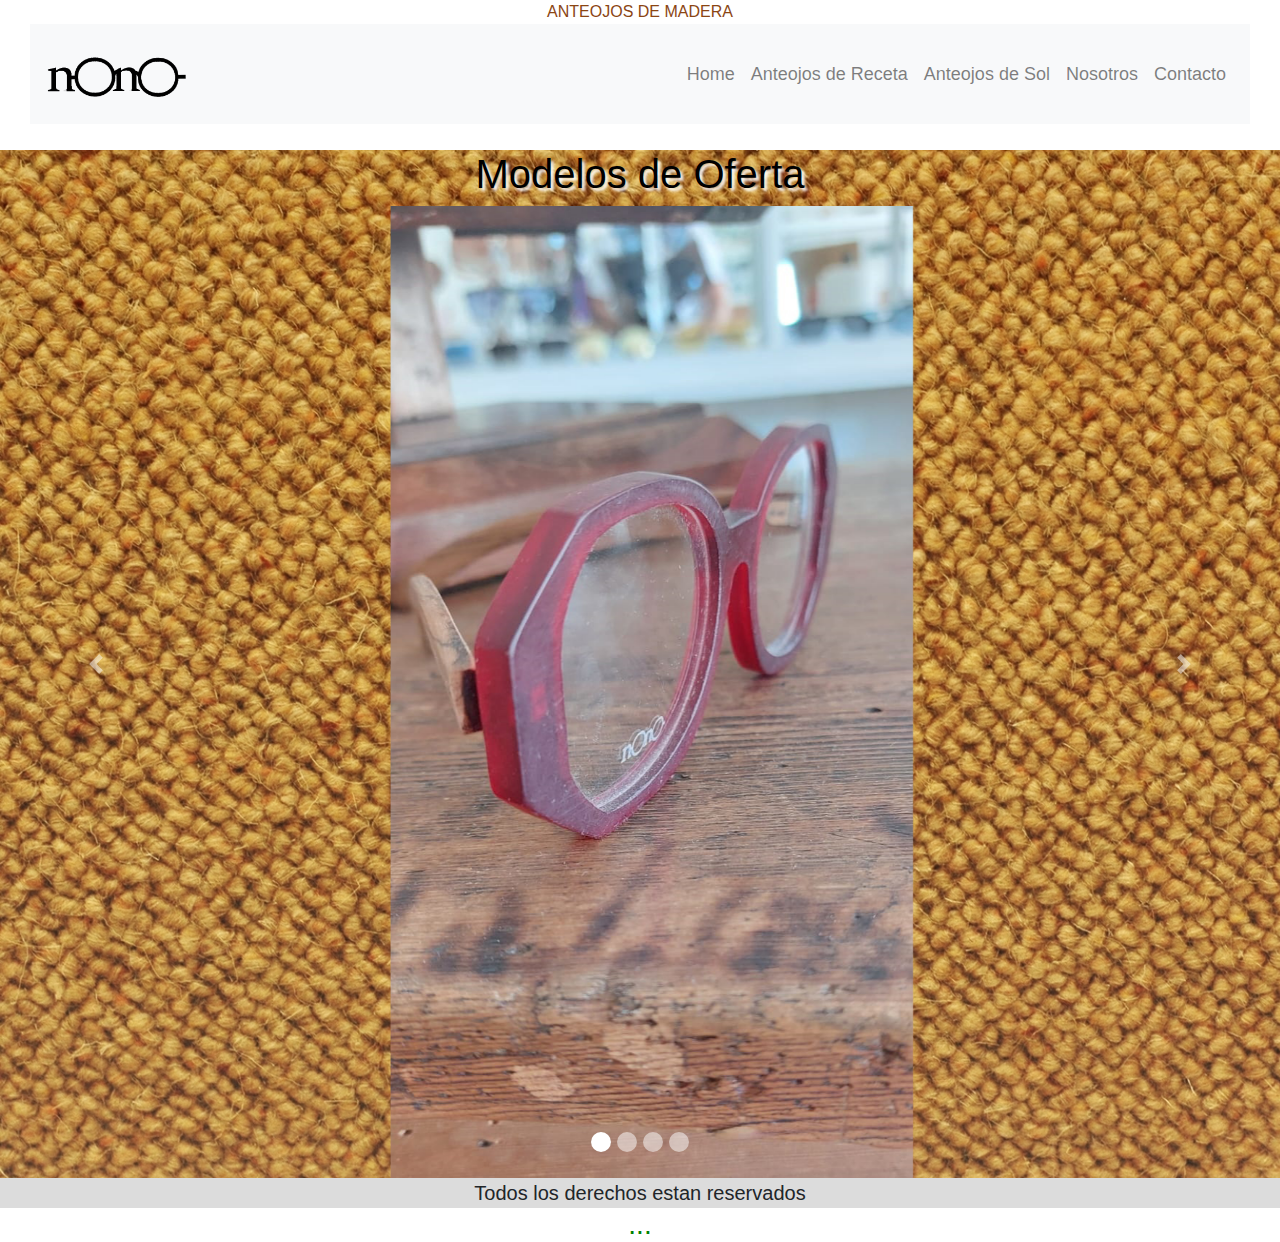
<file: index.html>
<!DOCTYPE html>
<html lang="es">
<head>
    <meta charset="UTF-8">
    <meta http-equiv="X-UA-Compatible" content="IE=edge">
    <meta name="viewport" content="width=device-width, initial-scale=1.0">
    <meta charset="UTF-8">
	<meta name="description" content="Encontrá nuestros modelos en variedad de colores. Comprá seguro con envío a tu domicilio. Mirá los colores y modelos en el eshop.">
	<meta name="keywords" content="OPTICA, ANTEOJOS, MADERA, VISTA, OJOS, ARTESANAL, MARCOS, GAFAS, SOL, VISUAL, LENTES, OPTICAS">
    <meta name="ROBOTS" content="ALL">
    <link rel="stylesheet" href="https://maxcdn.bootstrapcdn.com/bootstrap/4.5.2/css/bootstrap.min.css">
    <script src="https://ajax.googleapis.com/ajax/libs/jquery/3.5.1/jquery.min.js"></script>
    <script src="https://cdnjs.cloudflare.com/ajax/libs/popper.js/1.16.0/umd/popper.min.js"></script>
    <script src="https://maxcdn.bootstrapcdn.com/bootstrap/4.5.2/js/bootstrap.min.js"></script>

    <link rel="stylesheet" href="style.css">
    <title>Nono</title>
</head>
<body>
    		<header class="header">
            <div class="header header__titulo">ANTEOJOS DE MADERA</div>
        
            <nav class="navbar navbar-expand-md navbar-light bg-light">
                <a class="navbar__brand" href="index.html">
                    <img src="nono1.png" height="140px" class="d-inline-block align-top" alt="logo">
                </a>
    
                <div class="collapse navbar-collapse justify-content-end" id="navbarNav">
                    <ul class="navbar-nav text-center">
                        <li class="nav-item">
                            <a id="homeLink" class="nav-link nav-item__home" href="index.html">Home</a>
                        </li>
                        <li class="nav-item">
                            <a id="recetaLink" class="nav-link nav-item__receta" href="receta.html">Anteojos de Receta</a>
                        </li>
                        <li class="nav-item">
                            <a id="solLink" class="nav-link nav-item__sol" href="sol.html">Anteojos de Sol</a>
                        </li>
                        <li class="nav-item">
                            <a id="nosotrosLink" class="nav-link nav-item__nosotros" href="nosotros.html">Nosotros</a>
                        </li>
                        <li class="nav-item">
                            <a id="contactoLink" class="nav-link nav-item__contacto" href="contacto.html">Contacto</a>
                        </li>
                    </ul>
                </div>
            </nav>
    </header>

<main>
    <section class="ofertasimg">
        <div class="sec ofertasimg__carousel">
            <div id="demo" class="carousel slide" data-ride="carousel">
                    <ul class="carousel-indicators">
                    
                    <li data-target="#demo" data-slide-to="0" class="active"></li>
                    <li data-target="#demo" data-slide-to="1"></li>
                    <li data-target="#demo" data-slide-to="2"></li>
                    <li data-target="#demo" data-slide-to="3"></li>
            
                    
                    
                </ul>
    
                <h1 class="ofertasimg__di" id="oferta">Modelos de Oferta</h1>
                <div class="carousel-inner">
                    
                    <div class="carousel-item active carousel1">
                        
                        <img src="c1.png" class="center-block carousel1__img1" alt="modelo1" width="1300" height="720">
                    </div>
                    <div class="carousel-item">
                        <img src="c2.png" alt="modelo2" width="1300" height="720" class="carousel1__img2">
                    </div>
                    <div class="carousel-item">
                        <img src="c3.png" alt="modelo3" width="1300" height="720" class="carousel1__img3">
                    </div>
                                                
                </div>
    
                
                <a class="carousel-control-prev" href="#demo" data-slide="prev">
                    
                    <span class="carousel-control-prev-icon"></span>
                    
                </a>
                <a class="carousel-control-next" href="#demo" data-slide="next">
                    
                    <span class="carousel-control-next-icon"></span>
                </a>
            </div>
    
        </div>
    </section>
    
</main>

<footer>
    <div class="foot foot--div">Todos los derechos estan reservados</div>
    <h3 class="foot__h3">...</h3>
</footer>

<script src="https://ajax.googleapis.com/ajax/libs/jquery/3.5.1/jquery.min.js"></script>
    <script src="https://cdnjs.cloudflare.com/ajax/libs/popper.js/1.16.0/umd/popper.min.js"></script>
    <script src="https://maxcdn.bootstrapcdn.com/bootstrap/4.5.2/js/bootstrap.min.js"></script>
</body>
</html>
</file>
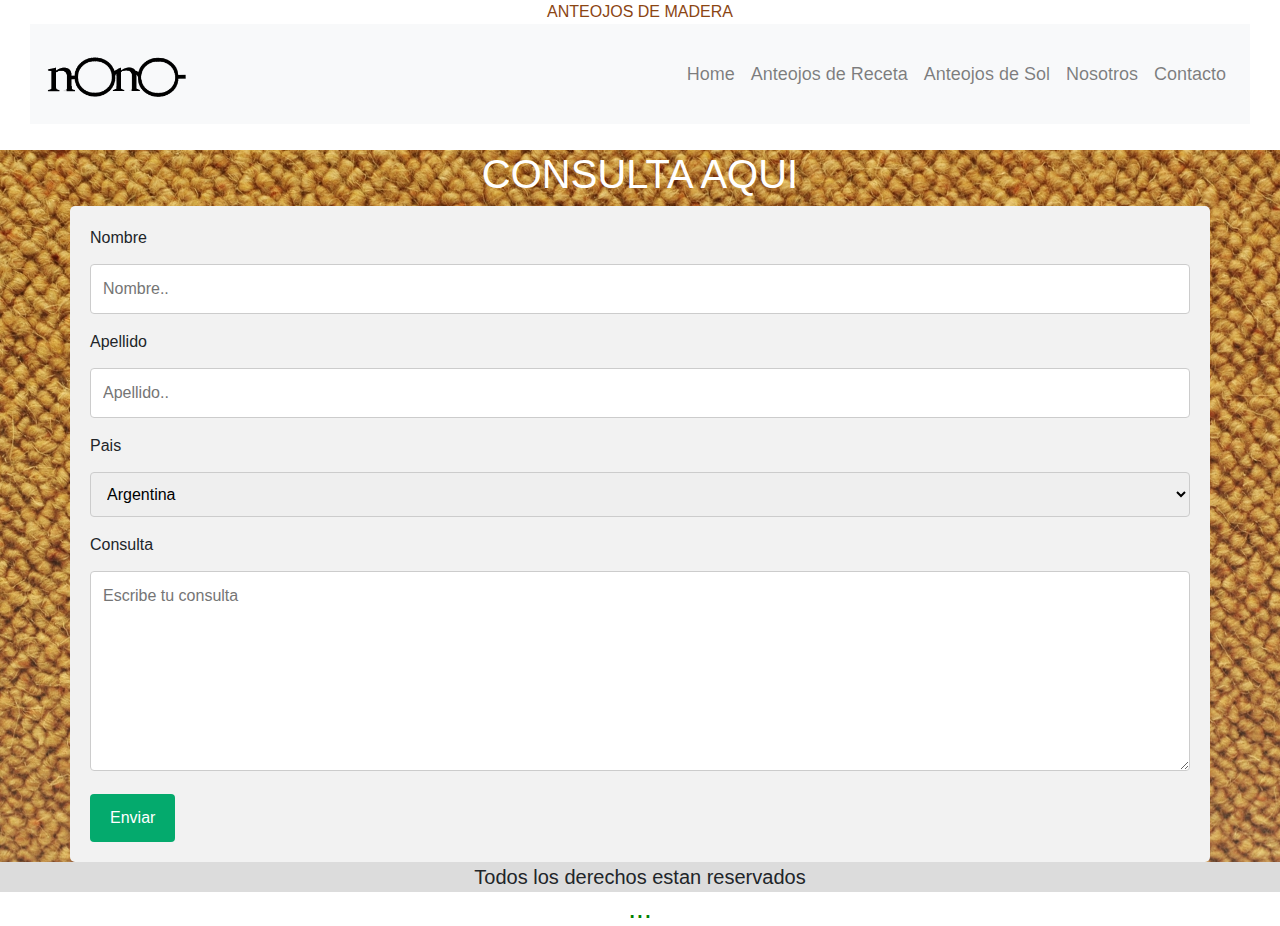
<file: contacto.html>
<!DOCTYPE html>
<html lang="es">
<head>
    <meta charset="UTF-8">
    <meta http-equiv="X-UA-Compatible" content="IE=edge">
    <meta name="viewport" content="width=device-width, initial-scale=1.0">
    <meta name="description" content="Encontrá nuestros modelos en variedad de colores. Comprá seguro con envío a tu domicilio. Mirá los colores y modelos en el eshop.">
	<meta name="keywords" content="OPTICA, ANTEOJOS, MADERA, VISTA, OJOS, ARTESANAL, MARCOS, GAFAS, SOL, VISUAL, LENTES, OPTICAS">
    <meta name="ROBOTS" content="ALL">
    <link rel="stylesheet" href="https://maxcdn.bootstrapcdn.com/bootstrap/4.5.2/css/bootstrap.min.css">
    <script src="https://ajax.googleapis.com/ajax/libs/jquery/3.5.1/jquery.min.js"></script>
    <script src="https://cdnjs.cloudflare.com/ajax/libs/popper.js/1.16.0/umd/popper.min.js"></script>
    <script src="https://maxcdn.bootstrapcdn.com/bootstrap/4.5.2/js/bootstrap.min.js"></script>

    <link rel="stylesheet" href="style.css">
    <title>Nono</title>
</head>
<body>
    		<header class="header">
            <div class="header header__titulo">ANTEOJOS DE MADERA</div>
        
            <nav class="navbar navbar-expand-md navbar-light bg-light">
                <a class="navbar__brand" href="index.html">
                    <img src="nono1.png" height="140px" class="d-inline-block align-top" alt="logo">
                </a>
    
                <div class="collapse navbar-collapse justify-content-end" id="navbarNav">
                    <ul class="navbar-nav text-center">
                        <li class="nav-item">
                            <a id="homeLink" class="nav-link nav-item__home" href="index.html">Home</a>
                        </li>
                        <li class="nav-item">
                            <a id="recetaLink" class="nav-link nav-item__receta" href="receta.html">Anteojos de Receta</a>
                        </li>
                        <li class="nav-item">
                            <a id="solLink" class="nav-link nav-item__sol" href="sol.html">Anteojos de Sol</a>
                        </li>
                        <li class="nav-item">
                            <a id="nosotrosLink" class="nav-link nav-item__nosotros" href="nosotros.html">Nosotros</a>
                        </li>
                        <li class="nav-item">
                            <a id="contactoLink" class="nav-link nav-item__contacto" href="contacto.html">Contacto</a>
                        </li>
                    </ul>
                </div>
            </nav>
    </header>

<main>
    <H1 class="h1__consulta">CONSULTA AQUI</H1>
    <div class="container">
            <form action="action_page.php">
          
              <label for="fname">Nombre</label>
              <input type="text" id="fname" name="firstname" placeholder="Nombre..">
          
              <label for="lname">Apellido</label>
              <input type="text" id="lname" name="lastname" placeholder="Apellido..">
          
              <label for="country">Pais</label>
              <select id="country" name="country">
                <option value="australia">Argentina</option>
                <option value="canada">Chile</option>
                <option value="usa">USA</option>
              </select>
          
              <label for="subject">Consulta</label>
              <textarea id="subject" name="subject" placeholder="Escribe tu consulta" style="height:200px"></textarea>
          
              <input type="submit" value="Enviar">
          
            </form>
          </div> 
        

    
</main>

<footer>
    <div class="foot foot--div">Todos los derechos estan reservados</div>
    <h3 class="foot__h3">...</h3>
</footer>

<script src="https://ajax.googleapis.com/ajax/libs/jquery/3.5.1/jquery.min.js"></script>
    <script src="https://cdnjs.cloudflare.com/ajax/libs/popper.js/1.16.0/umd/popper.min.js"></script>
    <script src="https://maxcdn.bootstrapcdn.com/bootstrap/4.5.2/js/bootstrap.min.js"></script>
</body>
</html>
</file>
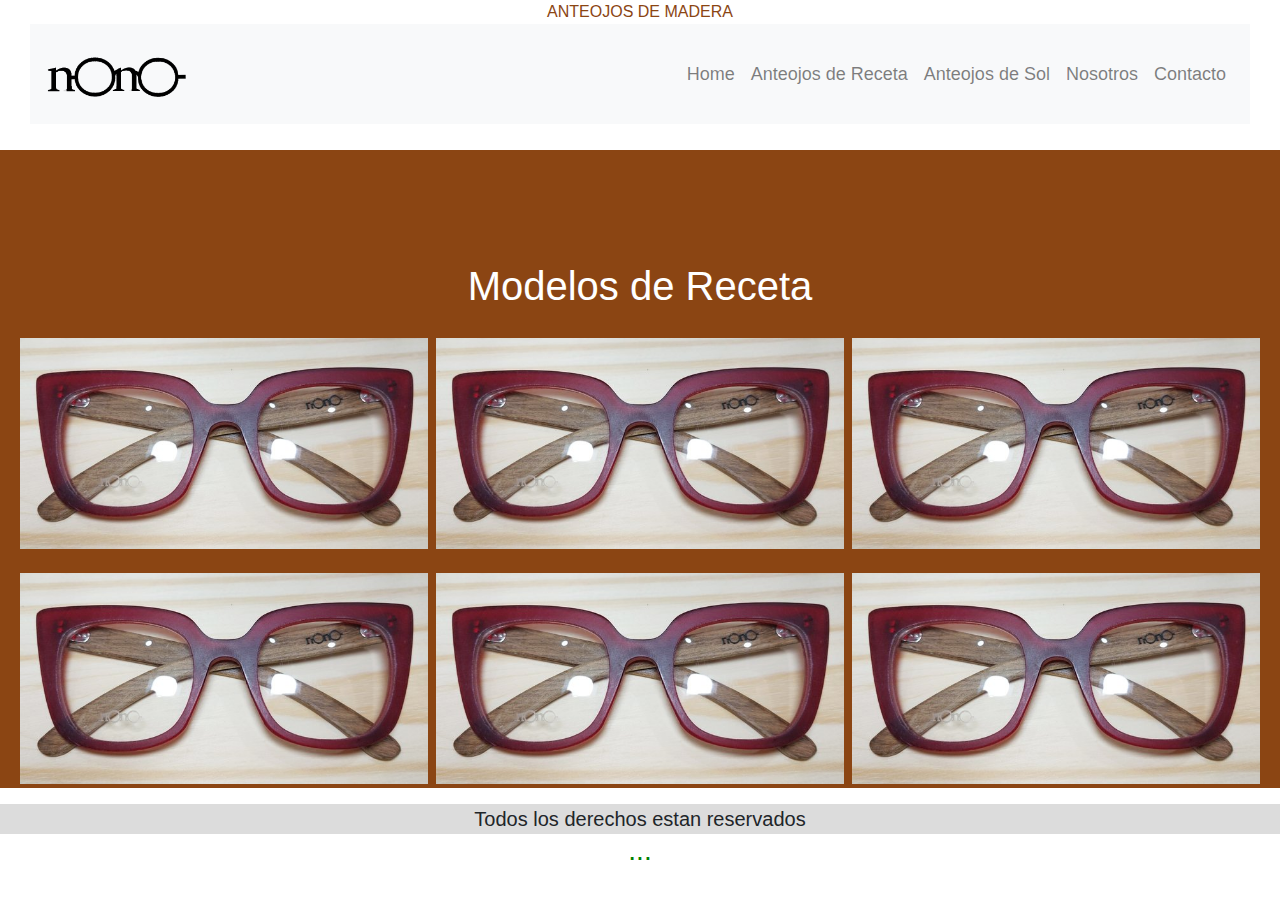
<file: receta.html>
<!DOCTYPE html>
<html lang="es">
<head>
    <meta charset="UTF-8">
    <meta http-equiv="X-UA-Compatible" content="IE=edge">
    <meta name="viewport" content="width=device-width, initial-scale=1.0">
    <meta name="description" content="Encontrá nuestros modelos en variedad de colores. Comprá seguro con envío a tu domicilio. Mirá los colores y modelos en el eshop.">
	<meta name="keywords" content="OPTICA, ANTEOJOS, MADERA, VISTA, OJOS, ARTESANAL, MARCOS, GAFAS, SOL, VISUAL, LENTES, OPTICAS">
    <meta name="ROBOTS" content="ALL">
    <link rel="stylesheet" href="https://maxcdn.bootstrapcdn.com/bootstrap/4.5.2/css/bootstrap.min.css">
    <script src="https://ajax.googleapis.com/ajax/libs/jquery/3.5.1/jquery.min.js"></script>
    <script src="https://cdnjs.cloudflare.com/ajax/libs/popper.js/1.16.0/umd/popper.min.js"></script>
    <script src="https://maxcdn.bootstrapcdn.com/bootstrap/4.5.2/js/bootstrap.min.js"></script>

    <link rel="stylesheet" href="style.css">
    <title>Nono - Modelos de Receta </title>
</head>
<body>
    		<header class="header">
            <div class="header header__titulo">ANTEOJOS DE MADERA</div>
        
            <nav class="navbar navbar-expand-md navbar-light bg-light">
                <a class="navbar__brand" href="index.html">
                    <img src="nono1.png" height="140px" class="d-inline-block align-top" alt="logo">
                </a>
    
                <div class="collapse navbar-collapse justify-content-end" id="navbarNav">
                    <ul class="navbar-nav text-center">
                        <li class="nav-item">
                            <a id="homeLink" class="nav-link nav-item__home" href="index.html">Home</a>
                        </li>
                        <li class="nav-item">
                            <a id="recetaLink" class="nav-link nav-item__receta" href="receta.html">Anteojos de Receta</a>
                        </li>
                        <li class="nav-item">
                            <a id="solLink" class="nav-link nav-item__sol" href="sol.html">Anteojos de Sol</a>
                        </li>
                        <li class="nav-item">
                            <a id="nosotrosLink" class="nav-link nav-item__nosotros" href="nosotros.html">Nosotros</a>
                        </li>
                        <li class="nav-item">
                            <a id="contactoLink" class="nav-link nav-item__contacto" href="contacto.html">Contacto</a>
                        </li>
                    </ul>
                </div>
            </nav>
    </header>

<main>
    <div class="pt-3 body_style">
        <div class="row mt-5">
            <div class="col-12 col-md-12 col-lg-12 text-left">
                <h2 class="mt-5 titulo__galeria">Modelos de Receta</h2>
            </div>
        </div>
        <div class="row m-3">
            <div class="col-12 col-md-12 col-lg-4 p-1">
                <img src="modelo1.jpg" alt="Modelo1" class="img-fluid">
            </div>
            <div class="col-12 col-md-12 col-lg-4 p-1">
                <img src="modelo1.jpg" alt="Modelo2" class="img-fluid">
            </div>
            <div class="col-12 col-md-12 col-lg-4 p-1">
                <img src="modelo1.jpg" alt="Modelo3" class="img-fluid">
            </div>
        </div>
        <div class="row m-3">
            <div class="col-12 col-md-12 col-lg-4 p-1">
                <img src="modelo1.jpg" alt="Modelo4" class="img-fluid">
            </div>
            <div class="col-12 col-md-12 col-lg-4 p-1">
                <img src="modelo1.jpg" alt="Modelo5" class="img-fluid">
            </div>
            <div class="col-12 col-md-12 col-lg-4 p-1">
                <img src="modelo1.jpg" alt="Modelo6" class="img-fluid">
            </div>
        </div>

    </div>
</main>

<footer>
    <div class="foot foot--div">Todos los derechos estan reservados</div>
    <h3 class="foot__h3">...</h3>
</footer>

<script src="https://ajax.googleapis.com/ajax/libs/jquery/3.5.1/jquery.min.js"></script>
    <script src="https://cdnjs.cloudflare.com/ajax/libs/popper.js/1.16.0/umd/popper.min.js"></script>
    <script src="https://maxcdn.bootstrapcdn.com/bootstrap/4.5.2/js/bootstrap.min.js"></script>
</body>
</html>
</file>
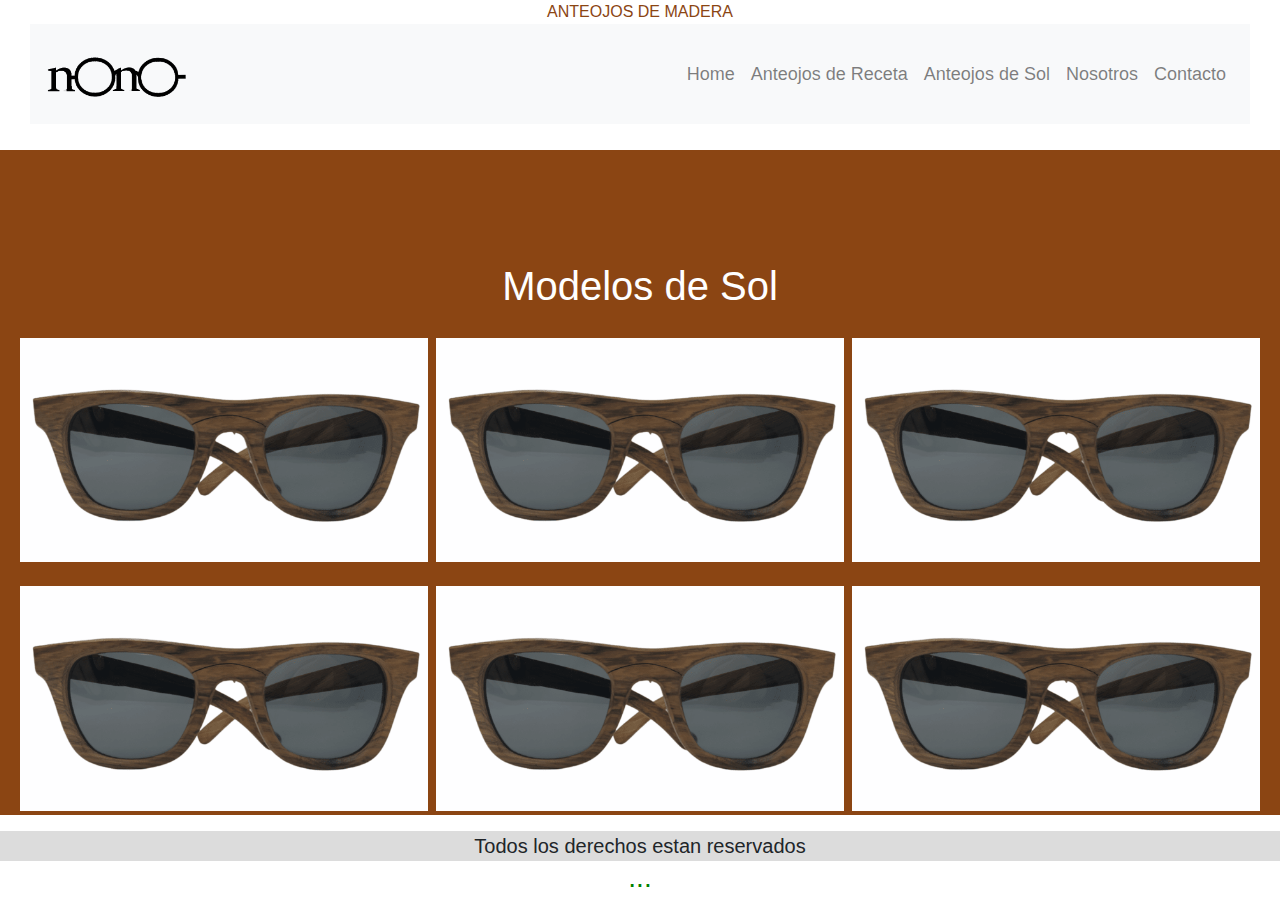
<file: sol.html>
<!DOCTYPE html>
<html lang="es">
<head>
    <meta charset="UTF-8">
    <meta http-equiv="X-UA-Compatible" content="IE=edge">
    <meta name="viewport" content="width=device-width, initial-scale=1.0">
    <meta name="description" content="Encontrá nuestros modelos en variedad de colores. Comprá seguro con envío a tu domicilio. Mirá los colores y modelos en el eshop.">
	<meta name="keywords" content="OPTICA, ANTEOJOS, MADERA, VISTA, OJOS, ARTESANAL, MARCOS, GAFAS, SOL, VISUAL, LENTES, OPTICAS">
    <meta name="ROBOTS" content="ALL">
    <link rel="stylesheet" href="https://maxcdn.bootstrapcdn.com/bootstrap/4.5.2/css/bootstrap.min.css">
    <script src="https://ajax.googleapis.com/ajax/libs/jquery/3.5.1/jquery.min.js"></script>
    <script src="https://cdnjs.cloudflare.com/ajax/libs/popper.js/1.16.0/umd/popper.min.js"></script>
    <script src="https://maxcdn.bootstrapcdn.com/bootstrap/4.5.2/js/bootstrap.min.js"></script>

    <link rel="stylesheet" href="style.css">
    <title>Nono - Modelos de Sol </title>
</head>
<body>
    		<header class="header">
            <div class="header header__titulo">ANTEOJOS DE MADERA</div>
        
            <nav class="navbar navbar-expand-md navbar-light bg-light">
                <a class="navbar__brand" href="index.html">
                    <img src="nono1.png" height="140px" class="d-inline-block align-top" alt="logo">
                </a>
    
                <div class="collapse navbar-collapse justify-content-end" id="navbarNav">
                    <ul class="navbar-nav text-center">
                        <li class="nav-item">
                            <a id="homeLink" class="nav-link nav-item__home" href="index.html">Home</a>
                        </li>
                        <li class="nav-item">
                            <a id="recetaLink" class="nav-link nav-item__receta" href="receta.html">Anteojos de Receta</a>
                        </li>
                        <li class="nav-item">
                            <a id="solLink" class="nav-link nav-item__sol" href="sol.html">Anteojos de Sol</a>
                        </li>
                        <li class="nav-item">
                            <a id="nosotrosLink" class="nav-link nav-item__nosotros" href="nosotros.html">Nosotros</a>
                        </li>
                        <li class="nav-item">
                            <a id="contactoLink" class="nav-link nav-item__contacto" href="contacto.html">Contacto</a>
                        </li>
                    </ul>
                </div>
            </nav>
    </header>

<main>
    <div class="pt-3 body_style">
        <div class="row mt-5">
            <div class="col-12 col-md-12 col-lg-12 text-left">
                <h2 class="mt-5 titulo__galeria">Modelos de Sol</h2>
            </div>
        </div>
        <div class="row m-3">
            <div class="col-12 col-md-12 col-lg-4 p-1">
                <img src="sol1.png" alt="Modelo1" class="img-fluid">
            </div>
            <div class="col-12 col-md-12 col-lg-4 p-1">
                <img src="sol1.png" alt="Modelo2" class="img-fluid">
            </div>
            <div class="col-12 col-md-12 col-lg-4 p-1">
                <img src="sol1.png" alt="Modelo3" class="img-fluid">
            </div>
        </div>
        <div class="row m-3">
            <div class="col-12 col-md-12 col-lg-4 p-1">
                <img src="sol1.png" alt="Modelo4" class="img-fluid">
            </div>
            <div class="col-12 col-md-12 col-lg-4 p-1">
                <img src="sol1.png" alt="Modelo5" class="img-fluid">
            </div>
            <div class="col-12 col-md-12 col-lg-4 p-1">
                <img src="sol1.png" alt="Modelo6" class="img-fluid">
            </div>
        </div>

    </div>
</main>

<footer>
    <div class="foot foot--div">Todos los derechos estan reservados</div>
    <h3 class="foot__h3">...</h3>
</footer>

<script src="https://ajax.googleapis.com/ajax/libs/jquery/3.5.1/jquery.min.js"></script>
    <script src="https://cdnjs.cloudflare.com/ajax/libs/popper.js/1.16.0/umd/popper.min.js"></script>
    <script src="https://maxcdn.bootstrapcdn.com/bootstrap/4.5.2/js/bootstrap.min.js"></script>
</body>
</html>
</file>
<file: style.css>
.header {
  display: flexbox;
  background-color: white;
}

.header__titulo {
  font-family: Verdana, Geneva, Tahoma, sans-serif;
  color: saddlebrown;
  text-align: center;
}

html, body {
  height: 100%;
}

main {
  width: 100%;
  background-size: cover;
  background-image: url(fondo.jpg);
  margin-top: 100px;
}

.mainsol {
  width: 100%;
  background-size: cover;
  background-image: url(fondo.jpg);
  margin-top: 100px;
}

.h1__consulta {
  text-align: center;
  font-family: Verdana, Geneva, Tahoma, sans-serif;
  color: white;
}

.about_text-container {
  background-color: white;
}

.about_me_img-container {
  background-image: url(nosotros.jpg);
  background-position: center;
  background-repeat: no-repeat;
  background-size: cover;
}

.body_style {
  background-color: saddlebrown;
  color: white;
  font-family: 'Raleway', sans-serif;
  font-size: 14px;
}

.titulo__galeria {
  font-family: 'Montserrat', sans-serif;
  font-size: 40px;
  text-align: center;
}

input[type=text], select, textarea {
  width: 100%;
  /* Full width */
  padding: 12px;
  /* Some padding */
  border: 1px solid #ccc;
  /* Gray border */
  border-radius: 4px;
  /* Rounded borders */
  -webkit-box-sizing: border-box;
          box-sizing: border-box;
  /* Make sure that padding and width stays in place */
  margin-top: 6px;
  /* Add a top margin */
  margin-bottom: 16px;
  /* Bottom margin */
  resize: vertical;
}

/* Style the submit button with a specific background color etc */
input[type=submit] {
  background-color: #04AA6D;
  color: white;
  padding: 12px 20px;
  border: none;
  border-radius: 4px;
  cursor: pointer;
}

/* When moving the mouse over the submit button, add a darker green color */
input[type=submit]:hover {
  background-color: #45a049;
}

/* Add a background color and some padding around the form */
.container {
  border-radius: 5px;
  background-color: #f2f2f2;
  padding: 20px;
}

.foot {
  height: 5%;
  overflow: hidden;
  font-family: 'Franklin Gothic Medium', 'Arial Narrow', Arial, sans-serif;
  font-size: 20px;
  text-align: center;
  background-color: gainsboro;
}

.foot__h3 {
  color: green;
  text-align: center;
}

html {
  scroll-behavior: smooth;
}

header {
  width: 100%;
  height: 50px;
}

header nav {
  min-height: 100px;
  height: 100%;
  margin-left: 30px;
  margin-right: 30px;
}

.nav-item a {
  color: #282828;
  font-size: 18px;
  font-family: 'Quicksand', sans-serif;
  -webkit-transition: 0.3s;
  transition: 0.3s;
}

.nav-item a:hover {
  -webkit-transform: scale(1.05);
          transform: scale(1.05);
  color: red !important;
}

@media (max--width: 320px) {
  .navbar__brand img {
    height: 30px;
  }
}

@media (min-width: 768px) {
  header {
    max-height: 15%;
  }
}

.carousel-inner img {
  height: 20%;
  widows: 20%;
  margin: auto;
}

#oferta {
  text-align: center;
  color: black;
  text-shadow: 3px 3px 3px  white;
}

.sec {
  width: 100%;
}

.carousel-indicators li {
  height: 20px;
  width: 20px;
  border-radius: 50%;
}
/*# sourceMappingURL=style.css.map */
</file>
